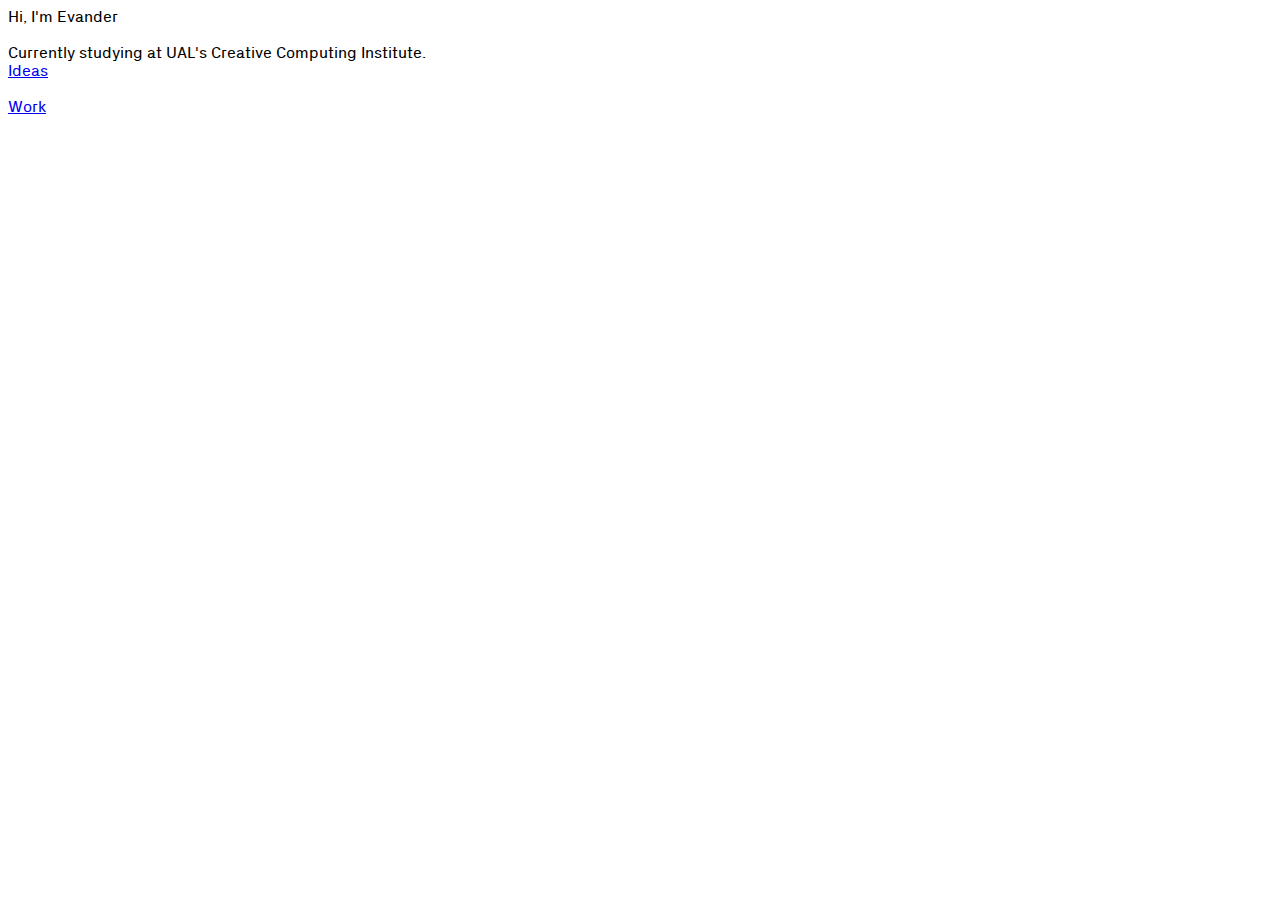
<file: index.html>
<!DOCTYPE html>
<html lang="en">
<head>
    <meta charset="UTF-8">
    <meta http-equiv="X-UA-Compatible" content="IE=edge">
    <meta name="viewport" content="width=device-width, initial-scale=1.0">
    <title>Evander Duncan</title>
    <link rel="stylesheet" type="text/css" href="style.css"/>
    <link rel="preconnect" href="https://fonts.googleapis.com"> 
<link rel="preconnect" href="https://fonts.gstatic.com" crossorigin> 
<link href="https://fonts.googleapis.com/css2?family=Oswald&family=Work+Sans:wght@300&display=swap" rel="stylesheet">
</head>
<body>
    <header>
        <p1>Hi, I'm Evander</p1>
        <br><br>
        <p1> Currently studying at UAL's Creative Computing Institute. </p1>
    </header>
        
    <a href="/ideas/ideas.html">Ideas</a>
    
    <br><br>

    <a href="work/work.html">Work</a>

    <br><br>
</body>
</html>
</file>
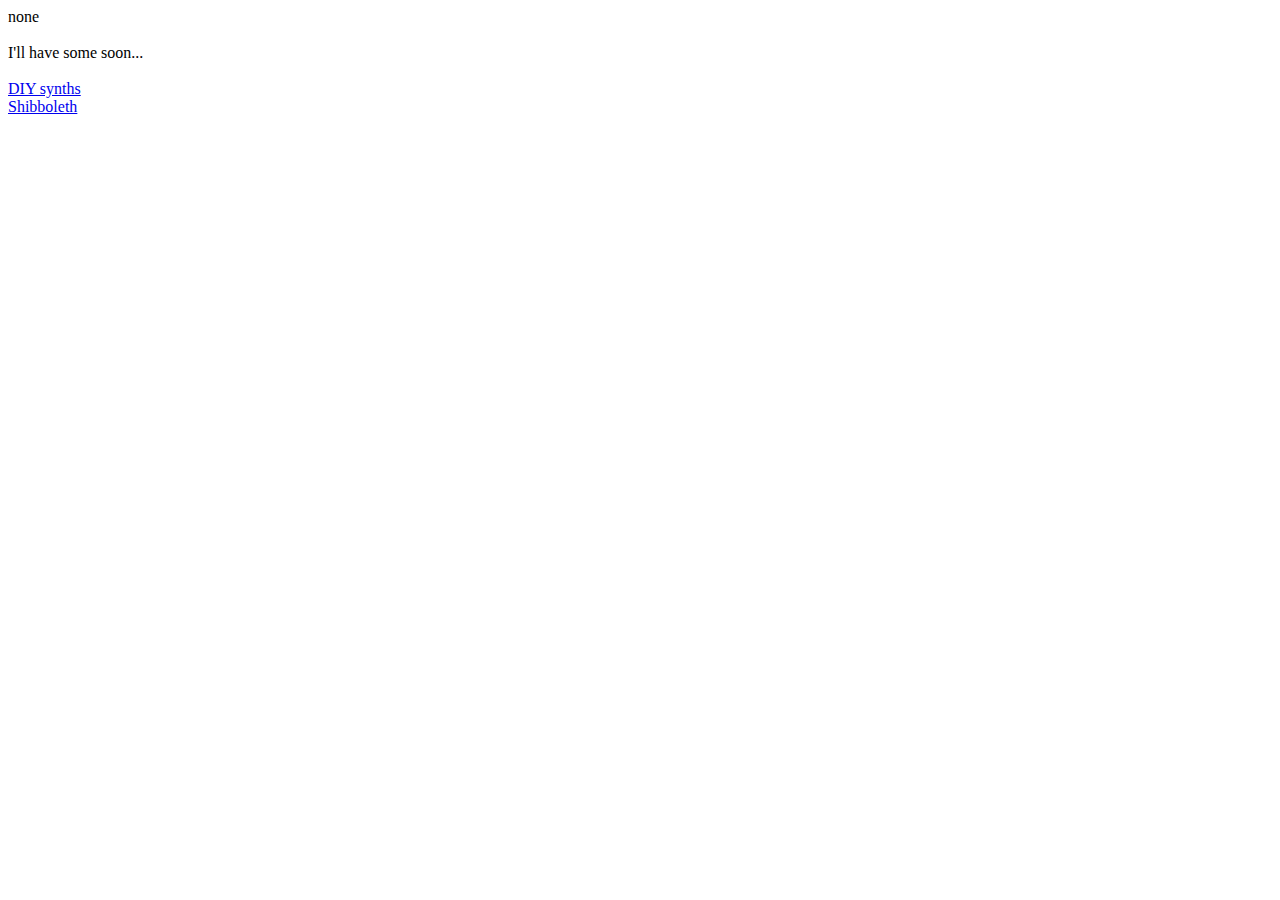
<file: ideas/ideas.html>
<!DOCTYPE html>
<html>
<head>
    <meta charset="utf-8">
    <meta name="viewport" content="width=device-width, initial-scale=1">
    <title>Evander Duncan</title>
</head>

<body>
        <p1>none</p1>
        <br><br>
        <p1> I'll have some soon... </p1>
        <br><br>
        <a href = "2_DIY_Synths/DIYsynths.html">DIY synths</a>
        <br>
        <a href = "/1_shibboleth/shibboleth.html">Shibboleth</a>
</body>
</html>
</file>
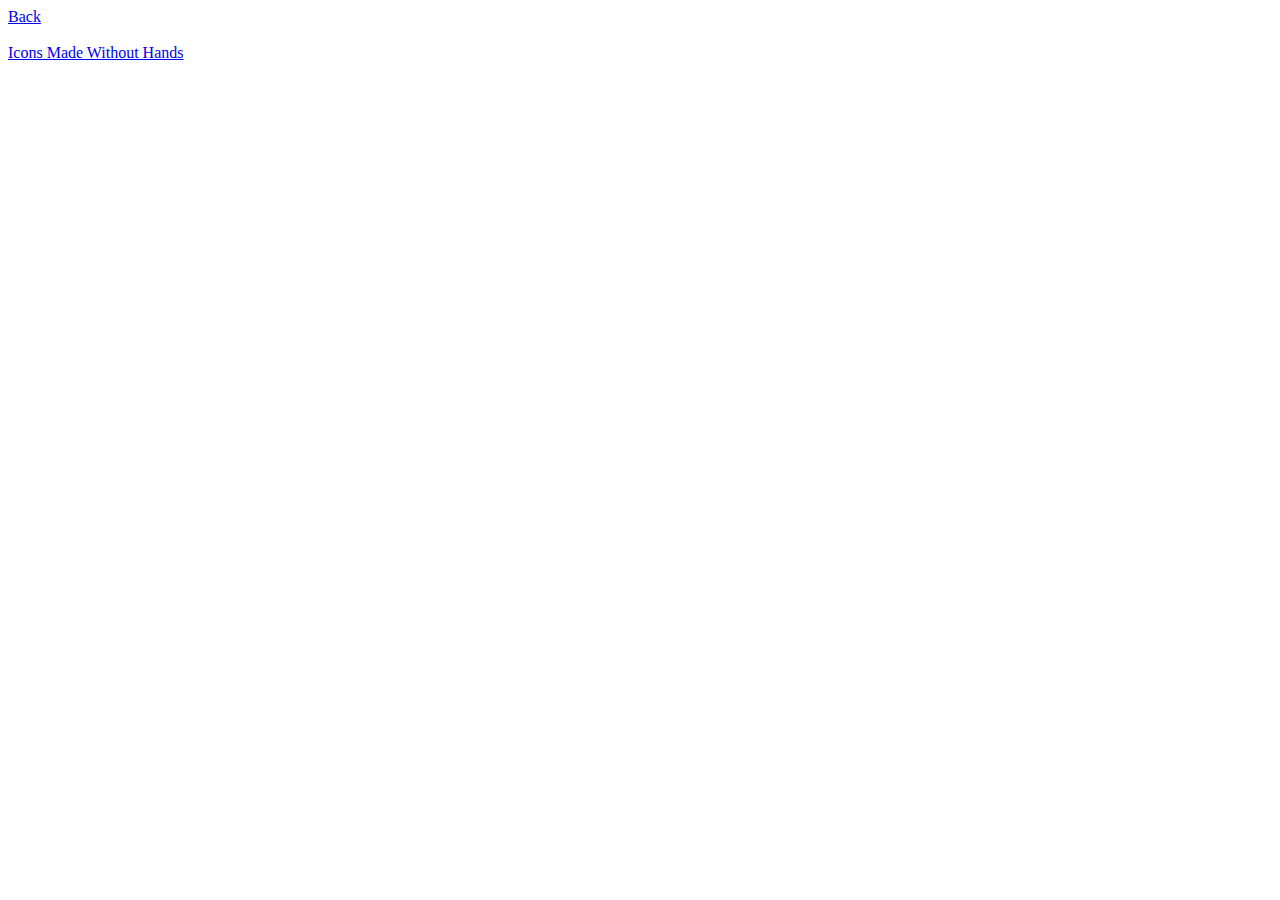
<file: work/work.html>
<!DOCTYPE html>
<html>
<head>
    <meta charset="utf-8">
    <meta name="viewport" content="width=device-width, initial-scale=1">
    <title>Evander Duncan</title>
</head>

<body>
    <header>
       
    <a href="/index.html">Back</a>

    <br><br>

    <a href="/CritCodingFolder/critcoding.html">Icons Made Without Hands</a>
    
</body>
</html>
</file>
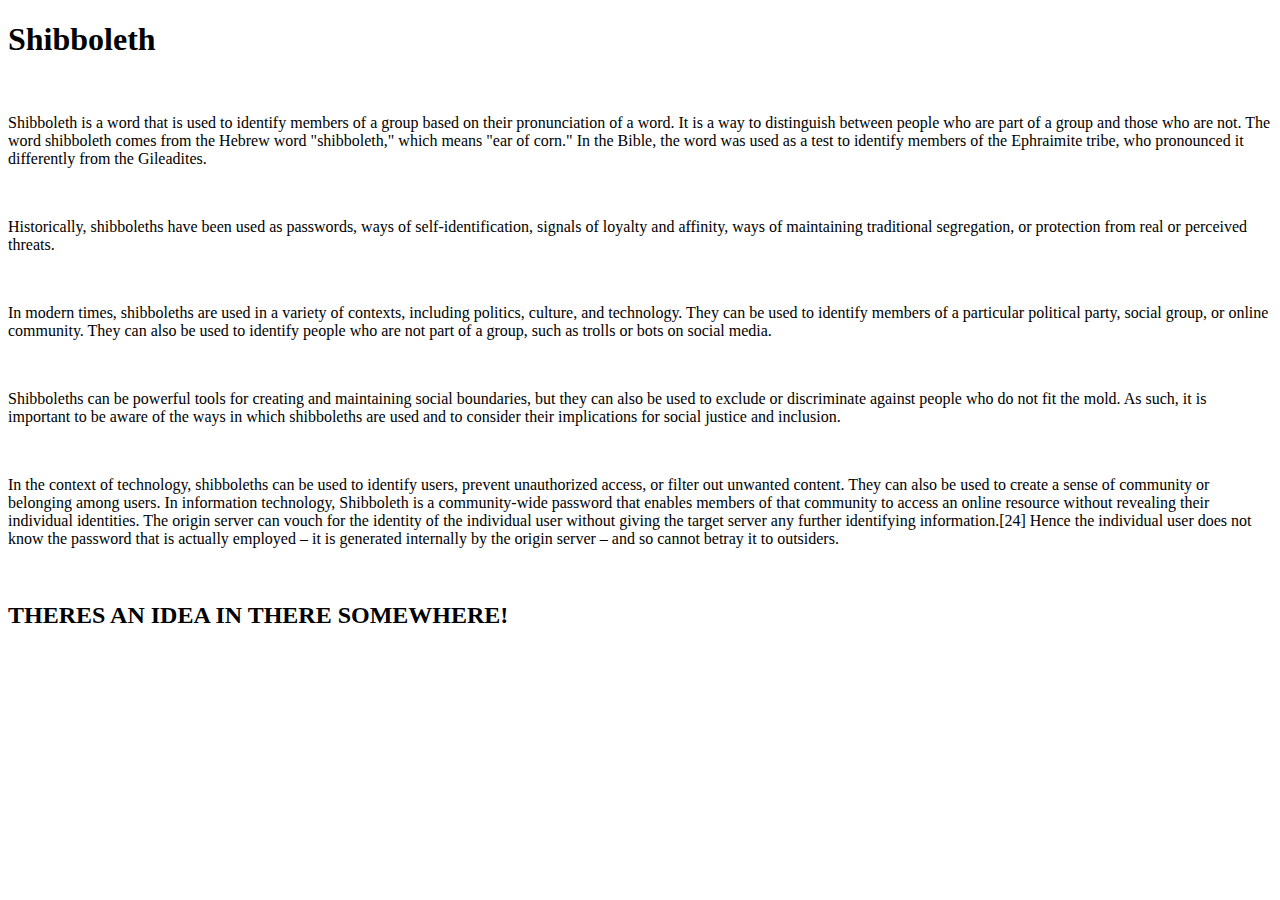
<file: ideas/1_shibboleth/shibboleth.html>
<!DOCTYPE html>
<html lang="en">
<head>
    <meta charset="UTF-8">
    <meta name="viewport" content="width=device-width, initial-scale=1.0">
    <title>Shibboleth</title>
</head>
<body>
    <h1>Shibboleth</h1>
    <br>
    <p>
        Shibboleth is a word that is used to identify members of a group based on their pronunciation of a word. 
        It is a way to distinguish between people who are part of a group and those who are not. The word shibboleth 
        comes from the Hebrew word "shibboleth," which means "ear of corn." In the Bible, the word was used as a test 
        to identify members of the Ephraimite tribe, who pronounced it differently from the Gileadites.
    </p>
    <br>
    <p>
        Historically, shibboleths have been used as passwords, ways of self-identification, signals of loyalty and affinity, 
        ways of maintaining traditional segregation, or protection from real or perceived threats.
    </p>
    <br>
    <p>
        In modern times, shibboleths are used in a variety of contexts, including politics, culture, and technology. 
        They can be used to identify members of a particular political party, social group, or online community. 
        They can also be used to identify people who are not part of a group, such as trolls or bots on social media.
    </p>
    <br>
    <p>
        Shibboleths can be powerful tools for creating and maintaining social boundaries, but they can also be used to exclude 
        or discriminate against people who do not fit the mold. As such, it is important to be aware of the ways in which shibboleths 
        are used and to consider their implications for social justice and inclusion.
    </p>
    <br>
    <p>
        In the context of technology, shibboleths can be used to identify users, prevent unauthorized access, or filter out unwanted 
        content. They can also be used to create a sense of community or belonging among users. 
        In information technology, Shibboleth is a community-wide password that enables members of that community to access an online 
        resource without revealing their individual identities. The origin server can vouch for the identity of the individual user 
        without giving the target server any further identifying information.[24] Hence the individual user does not know the password 
        that is actually employed – it is generated internally by the origin server – and so cannot betray it to outsiders.
    </p>
    <br>
    <h2>
        THERES AN IDEA IN THERE SOMEWHERE!
    </h2>
</body>
</html>
</file>
<file: style.css>
@font-face {
    font-family:'PICS';
    src: url('/fonts/pics.ttf') format('truetype');
    font-weight: normal;
    font-style: normal;
}

body{
    font-family: PICS;
}
</file>
